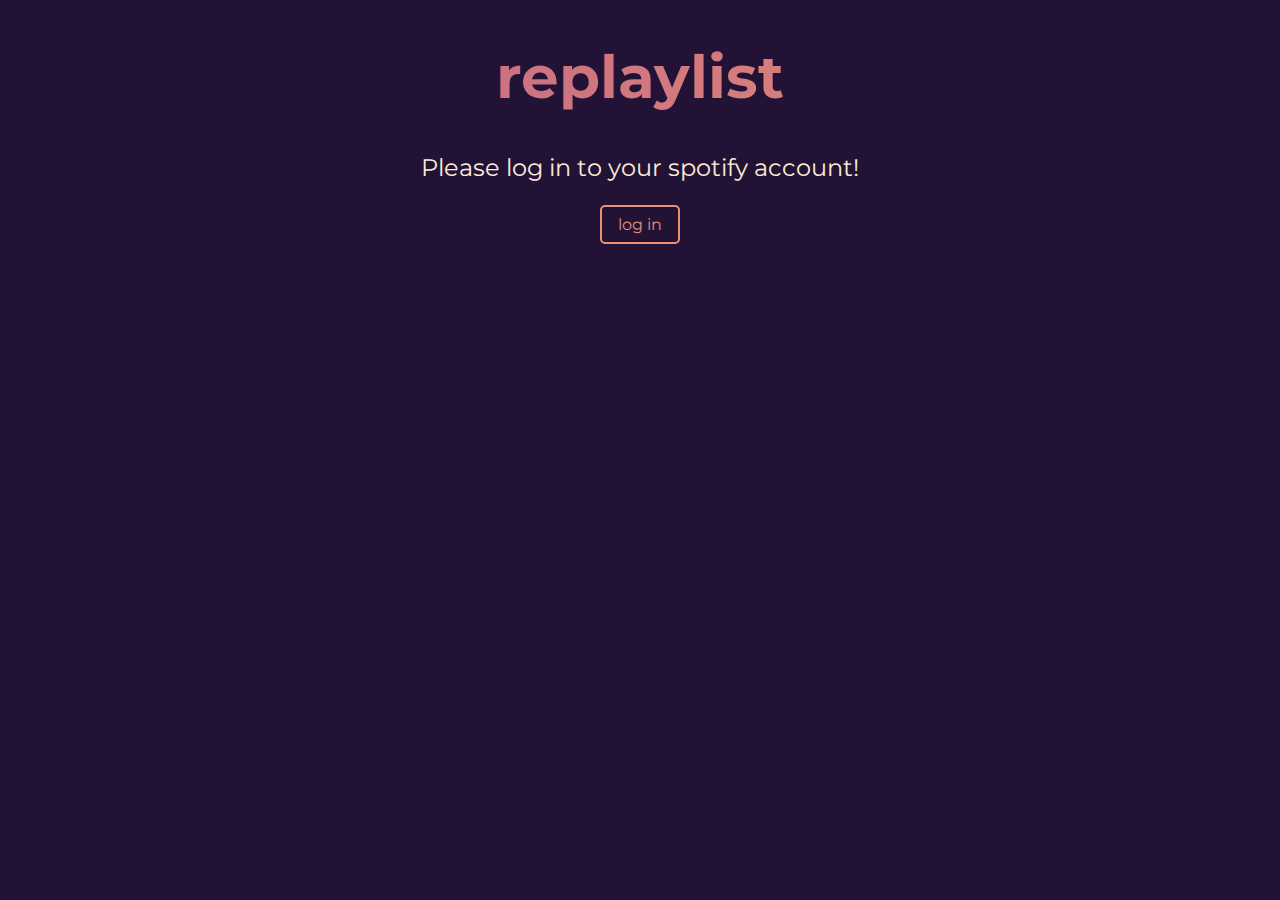
<file: index.html>
<!DOCTYPE html>
<html>
    <head>
        <title>replaylist | index</title>
        <link rel="stylesheet" href="./css/style.css">
        <script src="./js/login.js"></script>
        <script>
            (() => {
                console.log("Version 0.12");
            })();
        </script>
    </head>
    <body class="index">
        <h1>replaylist</h1>
        <p>Please log in to your spotify account!</p>
        <button class="btn" onclick="spotifyAuth()">log in</button>
    </body>
</html>
</file>
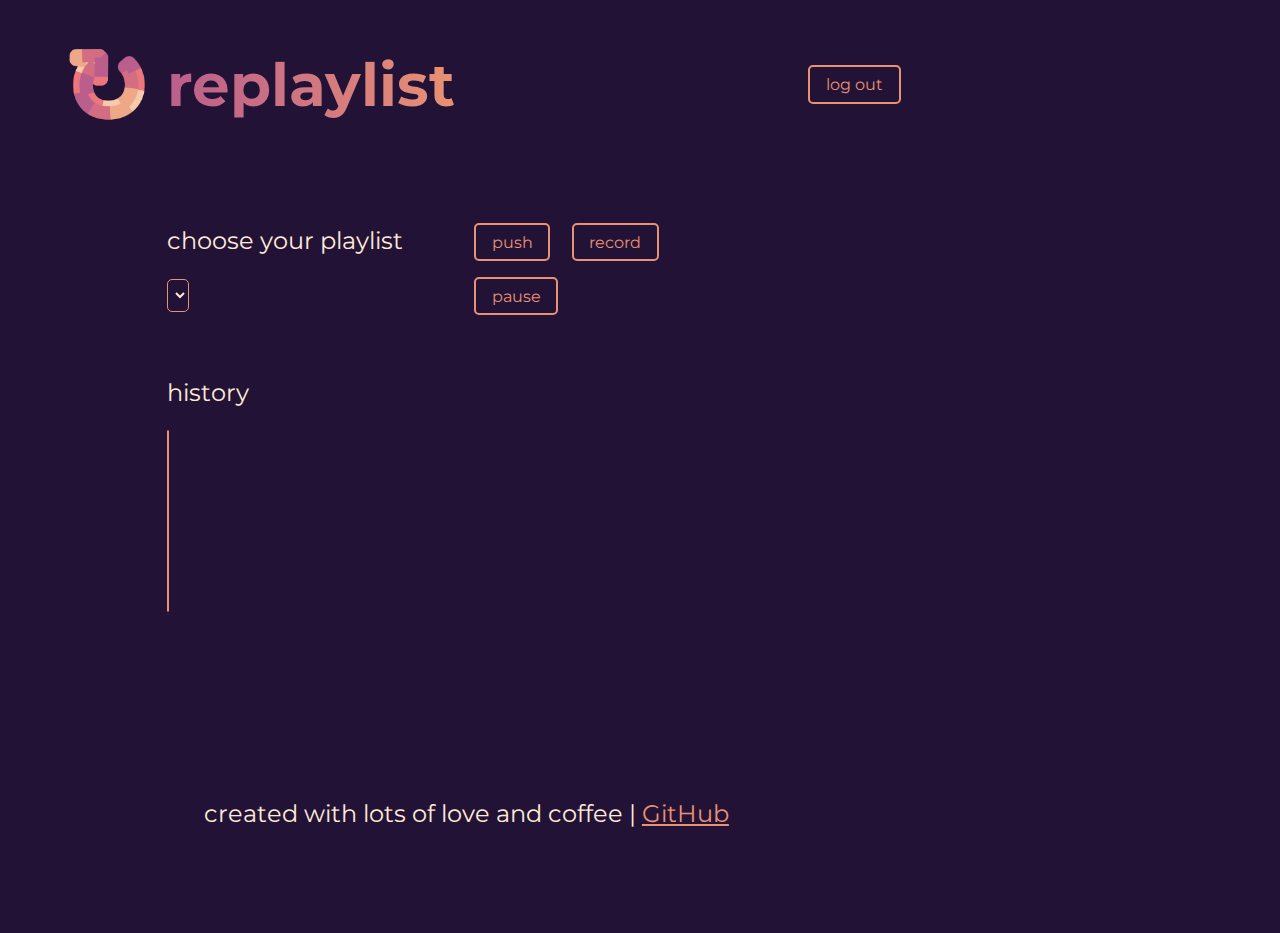
<file: recorder.html>
<!doctype html>
<html lang="en">
    <head>
        <title>replaylist | recorder</title>
        <meta charset="utf-8">
        <link rel="stylesheet" href="./css/style.css">
        <script src="./js/API.js"></script>
        <script src="./js/app.js"></script>
        <script>
        var s;
        var all_playlists;
        var curr_history;
        var playlist;
        (async () => {
            //console.log("Version 0.11");
            
            let tok = sessionStorage.getItem("tok");
            let id = await getId(tok);
            s = new Spotify(tok, id);

            all_playlists = await s.getPlaylists();
            playlist = await getRePlaylists(s);
            curr_history = await getHistory(s);
            setPlaylists(playlist);
            setHistory(curr_history);
        })();
        </script>
    </head>

    <body>
        <div class="container">
            <div class="logo"><img src="./res/logo.png" alt="replaylist logo"></div>
            <div class="header"><h1>replaylist</h1></div>
            <div class="logout">
                <button class="btn" onclick="logOut()">log out</button>
            </div>

            <div class="dropdown">
                <div>choose your playlist</div>
                <p></p>
                <select name="playlists" id="playlists" onchange="addNewPL(all_playlists, s)">
                  <!--
                    <option></option>
                    <option>rock for chads</option>
                    <option>bops</option>
                    <option>2cool4school</option>
                    <option>sad songs</option>
                  -->
                  
                </select>
            </div>

            <div class="ui">
                <!--
                <button class="btn" style="margin:0.5em" onclick="addToPL(s, getPLID(playlist), curr_history[0].map(r => r.track.uri))">push</button>
                -->
                <button class="btn" style="margin:0.5em" onclick="updatePL(s, getPLID(playlist), curr_history[0])">push</button>
                <button class="btn" style="margin:0.5em">record</button>
                <button class="btn" style="margin:0.5em">pause</button>
            </div>

            <div class="history">
                <div>history</div>
                <p></p>                
                <select size="6" id="historys">
                  <!--option>Option 1</option>
                  <option>Option 2</option>
                  <option>Option 3</option>
                  <option>Option 3 asdfasdf</option>
                  <option>Option 3 asdf</option>
                  <option>Option 3 294873</option>
                  <option>Option 3 306857649567</option-->
                </select>

            </div>
            <div class="footer">
                created with lots of love and coffee |
		        <a href="https://github.com/SimonAbrelat/replaylist">GitHub</a>
            </div>
        </div>
    </body>
    
</html>
</file>
<file: css/style.css>
/* https://colorpalettes.net/color-palette-1834/
 * #050308
 * #221336
 * #ba5e8c
 * #e89173
 * #ffead6
*/


@import url('https://fonts.googleapis.com/css2?family=Montserrat:wght@700&display=swap');
/*@import url('https://fonts.googleapis.com/css?family=Open+Sans&display=swap');
*/

* {
    box-sizing: border-box;
    --black: #050308;
    --navy: #221336;
    --rose: #ba5e8c;
    --orange: #e89173;
    --cream: #ffead6;
    --green: #82D173;
}

:root {
    background-color: var(--navy);
    color: var(--cream);
    font-family: 'Montserrat', sans-serif;
    font-size: calc(12px + 0.9vw);
}

.container {
    display: inline-grid;
    column-gap: 2%;
    row-gap: 5%;

    grid-template-columns: 1fr 2fr 1fr 1fr 1fr;
    grid-template-rows: 1fr 1fr 3fr 1fr;
    grid-template-areas:
        "logo header header header logout"
        ". dropdown ui ui ."
        ". history history history ."
        "footer footer footer footer";

    justify-items: center;
    align-items: center;
    justify-content: stretch;
    align-content: stretch;
}

/* Grid elements */
.logo {
    grid-column: 1;
    grid-row: 1;
    justify-self: end;
}

.header {
    grid-column: 2 / span 3;
    grid-row: 1;
    font-size: calc(48px + 0.9vw);
    justify-self: start;
}

h1 {
    background: -webkit-linear-gradient(left,var(--rose), var(--orange));
    -webkit-background-clip: text;
    -webkit-text-fill-color: transparent;
    font-size: calc(48px + 0.9vw);
}

.logout {
    grid-column: 5;
    grid-row: 1;
}

.dropdown {
    grid-column: 2;
    grid-row: 2;
    justify-self: start;
}

.playlists {
    display: none;
}

.playlists:hover {
    display: block;
}

.ui {
   grid-column: 3 / span 2;
   grid-row: 2;
   justify-self: end;
}

.history {
    grid-column: 2 / span 3;
    grid-row: 3;
    justify-self: start;
    align-self: start;
}

.footer {
    grid-column: 1 / span 5;
    grid-row: 4;
    align-self: start;
}

.btn {
    border: 2px solid var(--orange);
    border-radius: 5px;
    background-color: var(--navy);
    color: var(--orange);
    padding: 0.5em 1em;
    font-size: calc(4px + 0.9vw);
    font-family: "Montserrat";
    cursor: pointer;

    outline-color: var(--cream);
    outline-style: "border-radius: 5px";
  }

.btn:hover {
    background: var(--black);
    border-color: var(--rose);
    color: var(--rose);
}

.btn:focus {
    border-color: var(--cream);
}

.pause:active {
    background: var(--orange);
    border-color: var(--cream);
    color: var(--cream);
}

.record:active {
    background: var(--rose);
    border-color: var(--cream);
    color: var(--cream);
}

img {
    display: block;
    margin-left: auto;
    margin-right: auto;
    width: calc(32px + 4vw);
}

.index {
    text-align: center;
}

/* Select options */
select {
    outline: none;
    font-family: 'Montserrat';
    cursor: pointer;
    background-color: var(--navy);
    border: 1px solid var(--orange);
    border-radius: 5px;
    color: var(--cream);
    font-size: calc(12px + 0.9vw);
}

select:hover {
    background-color: var(--rose);
}

select option {
    background-color: var(--black);
    padding: 0.5em 1em;
    color: var(--cream);
    width: 62vw;
}

select option:hover {
    background-color: var(--rose);
}

select option:checked:after {
    background-color: var(--orange);
}

/* Modify link appearance */
a:link {
    color: var(--orange);
}
  
a:visited {
    color: var(--rose);
}

a:hover {
    color: var(--rose);
}

a:active {
    color: var(--orange);
}
</file>
